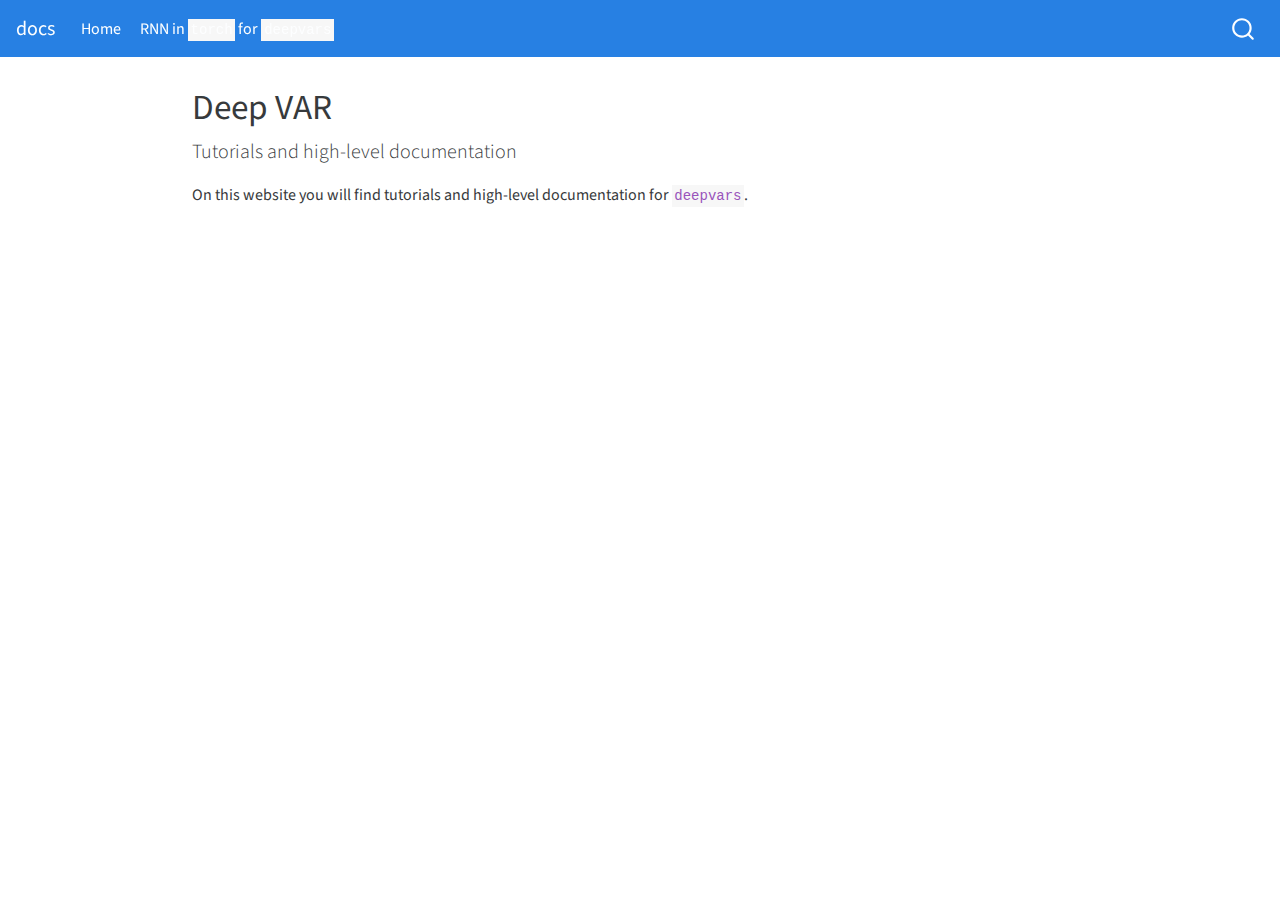
<file: docs/index.html>
<!DOCTYPE html>
<html xmlns="http://www.w3.org/1999/xhtml" lang="" xml:lang=""><head>
  <meta charset="utf-8">
  <meta name="generator" content="quarto-0.2.349">
  <meta name="viewport" content="width=device-width, initial-scale=1.0, user-scalable=yes">
  <title>docs - Deep VAR</title>
  <style>
    code{white-space: pre-wrap;}
    span.smallcaps{font-variant: small-caps;}
    span.underline{text-decoration: underline;}
    div.column{display: inline-block; vertical-align: top; width: 50%;}
    div.hanging-indent{margin-left: 1.5em; text-indent: -1.5em;}
    ul.task-list{list-style: none;}
  </style>

  <!--[if lt IE 9]>
    <script src="//cdnjs.cloudflare.com/ajax/libs/html5shiv/3.7.3/html5shiv-printshiv.min.js"></script>
  <![endif]-->
  <script src="site_libs/quarto-nav/quarto-nav.js"></script>
  <script src="site_libs/quarto-nav/headroom.min.js"></script>
  <script src="site_libs/clipboard/clipboard.min.js"></script>
  <meta name="quarto:offset" content="./">
  <script src="site_libs/quarto-search/autocomplete.umd.js"></script>
  <script src="site_libs/quarto-search/fuse.min.js"></script>
  <script src="site_libs/quarto-search/quarto-search.js"></script>
  <script src="site_libs/quarto-html/quarto.js"></script>
  <script src="site_libs/quarto-html/popper.min.js"></script>
  <script src="site_libs/quarto-html/tippy.umd.min.js"></script>
  <script src="site_libs/quarto-html/anchor.min.js"></script>
  <link href="site_libs/quarto-html/tippy.css" rel="stylesheet">
  <link href="site_libs/quarto-html/quarto-syntax-highlighting.css" rel="stylesheet">
  <script src="site_libs/bootstrap/bootstrap.min.js"></script>
  <link href="site_libs/bootstrap/bootstrap-icons.css" rel="stylesheet">
  <link href="site_libs/bootstrap/bootstrap.min.css" rel="stylesheet">
  <script id="quarto-search-options" type="application/json">{
    "location": "navbar",
    "copy-button": false,
    "collapse-after": 2,
    "panel-placement": "end",
    "type": "overlay",
    "limit": 20,
    "language": {
      "search-no-results-text": "No results",
      "search-matching-documents-text": "matching documents",
      "search-copy-link-title": "Copy link to search",
      "search-hide-matches-text": "Hide additional matches",
      "search-more-match-text": "more match in this document",
      "search-more-matches-text": "more matches in this document",
      "search-clear-button-title": "Clear",
      "search-detached-cancel-button-title": "Cancel",
      "search-submit-button-title": "Submit"
    }
  }</script>
  <link rel="stylesheet" href="styles.css">
</head>
<body>
<div id="quarto-search-results"></div>
  <header id="quarto-header" class="headroom fixed-top">
    <nav class="navbar navbar-expand-lg navbar-light ">
      <div class="navbar-container container-fluid">
      <a class="navbar-brand" href="./index.html">
    <span class="navbar-title">docs</span>
  </a>
          <button class="navbar-toggler" type="button" data-bs-toggle="collapse" data-bs-target="#navbarCollapse" aria-controls="navbarCollapse" aria-expanded="false" aria-label="Toggle navigation" onclick="if (window.quartoToggleHeadroom) { window.quartoToggleHeadroom(); }">
  <span class="navbar-toggler-icon"></span>
</button>
          <div class="collapse navbar-collapse" id="navbarCollapse">
            <ul class="navbar-nav navbar-nav-scroll me-auto">
  <li class="nav-item">
    <a class="nav-link active" href="./index.html" aria-current="page">Home</a>
  </li>  
  <li class="nav-item">
    <a class="nav-link" href="./rnn_torch.html">RNN in <code>torch</code> for <code>deepvars</code></a>
  </li>  
</ul>
              <div id="quarto-search" class="" title="Search"></div>
          </div> <!-- /navcollapse -->
      </div> <!-- /container-fluid -->
    </nav>
</header>
<!-- content -->
<div id="quarto-content" class="quarto-container page-columns page-rows-contents page-layout-article page-navbar">
<!-- sidebar -->
<!-- margin-sidebar -->
    <div id="quarto-margin-sidebar" class="sidebar margin-sidebar">
      <div id="quarto-toc-target"></div>
    </div>
<!-- main -->
<main class="content">
<header id="title-block-header">
<h1 class="title display-7">Deep VAR</h1>
<p class="subtitle lead">Tutorials and high-level documentation</p>
</header>
<p>On this website you will find tutorials and high-level documentation for <code>deepvars</code>.</p>


</main> <!-- /main -->
<script type="application/javascript">
window.document.addEventListener("DOMContentLoaded", function (event) {
  const icon = "";
  const anchorJS = new window.AnchorJS();
  anchorJS.options = {
    placement: 'right',
    icon: icon
  };
  anchorJS.add('.anchored');
  const clipboard = new window.ClipboardJS('.code-copy-button', {
    target: function(trigger) {
      return trigger.previousElementSibling;
    }
  });
  clipboard.on('success', function(e) {
    // button target
    const button = e.trigger;
    // don't keep focus
    button.blur();
    // flash "checked"
    button.classList.add('code-copy-button-checked');
    setTimeout(function() {
      button.classList.remove('code-copy-button-checked');
    }, 1000);
    // clear code selection
    e.clearSelection();
  });
  function tippyHover(el, contentFn) {
    const config = {
      allowHTML: true,
      content: contentFn,
      maxWidth: 500,
      delay: 100,
      arrow: false,
      appendTo: function(el) {
          return el.parentElement;
      },
      interactive: true,
      interactiveBorder: 10,
      theme: 'quarto',
      placement: 'bottom-start'
    };
    window.tippy(el, config); 
  }
  const noterefs = window.document.querySelectorAll('a[role="doc-noteref"]');
  for (var i=0; i<noterefs.length; i++) {
    const ref = noterefs[i];
    tippyHover(ref, function() {
      let href = ref.getAttribute('href');
      try { href = new URL(href).hash; } catch {}
      const id = href.replace(/^#\/?/, "");
      const note = window.document.getElementById(id);
      return note.innerHTML;
    });
  }
  var bibliorefs = window.document.querySelectorAll('a[role="doc-biblioref"]');
  for (var i=0; i<bibliorefs.length; i++) {
    const ref = bibliorefs[i];
    const cites = ref.parentNode.getAttribute('data-cites').split(' ');
    tippyHover(ref, function() {
      var popup = window.document.createElement('div');
      cites.forEach(function(cite) {
        var citeDiv = window.document.createElement('div');
        citeDiv.classList.add('hanging-indent');
        citeDiv.classList.add('csl-entry');
        var biblioDiv = window.document.getElementById('ref-' + cite);
        if (biblioDiv) {
          citeDiv.innerHTML = biblioDiv.innerHTML;
        }
        popup.appendChild(citeDiv);
      });
      return popup.innerHTML;
    });
  }
});
</script>
<nav class="page-navigation">
  <div class="nav-page nav-page-previous">
  </div>
  <div class="nav-page nav-page-next">
  </div>
</nav>
</div> <!-- /content -->


</body></html>
</file>
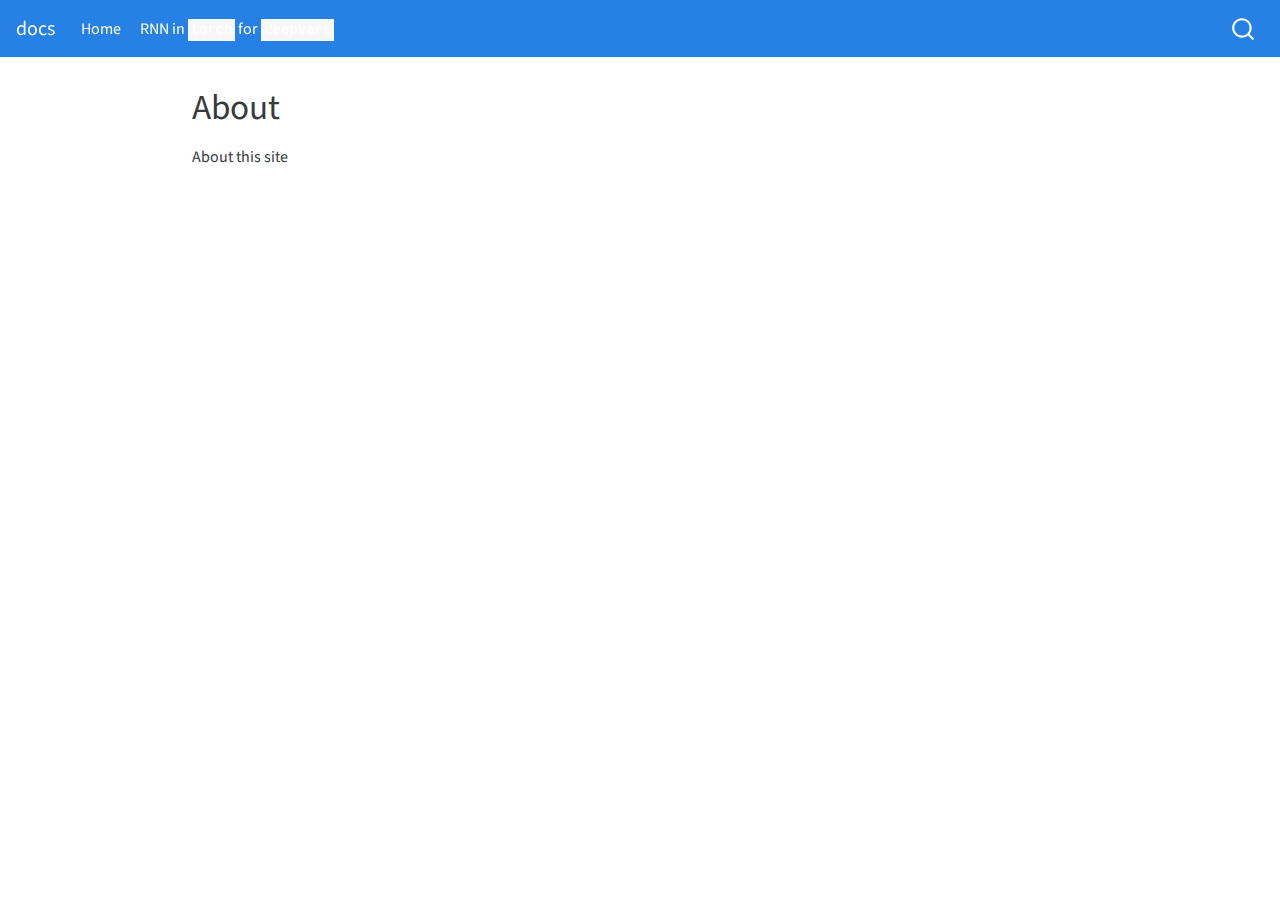
<file: docs/about.html>
<!DOCTYPE html>
<html xmlns="http://www.w3.org/1999/xhtml" lang="" xml:lang=""><head>
  <meta charset="utf-8">
  <meta name="generator" content="quarto-0.2.349">
  <meta name="viewport" content="width=device-width, initial-scale=1.0, user-scalable=yes">
  <title>docs - About</title>
  <style>
    code{white-space: pre-wrap;}
    span.smallcaps{font-variant: small-caps;}
    span.underline{text-decoration: underline;}
    div.column{display: inline-block; vertical-align: top; width: 50%;}
    div.hanging-indent{margin-left: 1.5em; text-indent: -1.5em;}
    ul.task-list{list-style: none;}
  </style>

  <!--[if lt IE 9]>
    <script src="//cdnjs.cloudflare.com/ajax/libs/html5shiv/3.7.3/html5shiv-printshiv.min.js"></script>
  <![endif]-->
  <script src="site_libs/quarto-nav/quarto-nav.js"></script>
  <script src="site_libs/quarto-nav/headroom.min.js"></script>
  <script src="site_libs/clipboard/clipboard.min.js"></script>
  <meta name="quarto:offset" content="./">
  <script src="site_libs/quarto-search/autocomplete.umd.js"></script>
  <script src="site_libs/quarto-search/fuse.min.js"></script>
  <script src="site_libs/quarto-search/quarto-search.js"></script>
  <script src="site_libs/quarto-html/quarto.js"></script>
  <script src="site_libs/quarto-html/popper.min.js"></script>
  <script src="site_libs/quarto-html/tippy.umd.min.js"></script>
  <script src="site_libs/quarto-html/anchor.min.js"></script>
  <link href="site_libs/quarto-html/tippy.css" rel="stylesheet">
  <link href="site_libs/quarto-html/quarto-syntax-highlighting.css" rel="stylesheet">
  <script src="site_libs/bootstrap/bootstrap.min.js"></script>
  <link href="site_libs/bootstrap/bootstrap-icons.css" rel="stylesheet">
  <link href="site_libs/bootstrap/bootstrap.min.css" rel="stylesheet">
  <script id="quarto-search-options" type="application/json">{
    "location": "navbar",
    "copy-button": false,
    "collapse-after": 2,
    "panel-placement": "end",
    "type": "overlay",
    "limit": 20,
    "language": {
      "search-no-results-text": "No results",
      "search-matching-documents-text": "matching documents",
      "search-copy-link-title": "Copy link to search",
      "search-hide-matches-text": "Hide additional matches",
      "search-more-match-text": "more match in this document",
      "search-more-matches-text": "more matches in this document",
      "search-clear-button-title": "Clear",
      "search-detached-cancel-button-title": "Cancel",
      "search-submit-button-title": "Submit"
    }
  }</script>
  <link rel="stylesheet" href="styles.css">
</head>
<body>
<div id="quarto-search-results"></div>
  <header id="quarto-header" class="headroom fixed-top">
    <nav class="navbar navbar-expand-lg navbar-light ">
      <div class="navbar-container container-fluid">
      <a class="navbar-brand" href="./index.html">
    <span class="navbar-title">docs</span>
  </a>
          <button class="navbar-toggler" type="button" data-bs-toggle="collapse" data-bs-target="#navbarCollapse" aria-controls="navbarCollapse" aria-expanded="false" aria-label="Toggle navigation" onclick="if (window.quartoToggleHeadroom) { window.quartoToggleHeadroom(); }">
  <span class="navbar-toggler-icon"></span>
</button>
          <div class="collapse navbar-collapse" id="navbarCollapse">
            <ul class="navbar-nav navbar-nav-scroll me-auto">
  <li class="nav-item">
    <a class="nav-link" href="./index.html">Home</a>
  </li>  
  <li class="nav-item">
    <a class="nav-link" href="./rnn_torch.html">RNN in <code>torch</code> for <code>deepvars</code></a>
  </li>  
</ul>
              <div id="quarto-search" class="" title="Search"></div>
          </div> <!-- /navcollapse -->
      </div> <!-- /container-fluid -->
    </nav>
</header>
<!-- content -->
<div id="quarto-content" class="quarto-container page-columns page-rows-contents page-layout-article page-navbar">
<!-- sidebar -->
<!-- margin-sidebar -->
    <div id="quarto-margin-sidebar" class="sidebar margin-sidebar">
      <div id="quarto-toc-target"></div>
    </div>
<!-- main -->
<main class="content">
<header id="title-block-header">
<h1 class="title display-7">About</h1>
</header>
<p>About this site</p>


</main> <!-- /main -->
<script type="application/javascript">
window.document.addEventListener("DOMContentLoaded", function (event) {
  const icon = "";
  const anchorJS = new window.AnchorJS();
  anchorJS.options = {
    placement: 'right',
    icon: icon
  };
  anchorJS.add('.anchored');
  const clipboard = new window.ClipboardJS('.code-copy-button', {
    target: function(trigger) {
      return trigger.previousElementSibling;
    }
  });
  clipboard.on('success', function(e) {
    // button target
    const button = e.trigger;
    // don't keep focus
    button.blur();
    // flash "checked"
    button.classList.add('code-copy-button-checked');
    setTimeout(function() {
      button.classList.remove('code-copy-button-checked');
    }, 1000);
    // clear code selection
    e.clearSelection();
  });
  function tippyHover(el, contentFn) {
    const config = {
      allowHTML: true,
      content: contentFn,
      maxWidth: 500,
      delay: 100,
      arrow: false,
      appendTo: function(el) {
          return el.parentElement;
      },
      interactive: true,
      interactiveBorder: 10,
      theme: 'quarto',
      placement: 'bottom-start'
    };
    window.tippy(el, config); 
  }
  const noterefs = window.document.querySelectorAll('a[role="doc-noteref"]');
  for (var i=0; i<noterefs.length; i++) {
    const ref = noterefs[i];
    tippyHover(ref, function() {
      let href = ref.getAttribute('href');
      try { href = new URL(href).hash; } catch {}
      const id = href.replace(/^#\/?/, "");
      const note = window.document.getElementById(id);
      return note.innerHTML;
    });
  }
  var bibliorefs = window.document.querySelectorAll('a[role="doc-biblioref"]');
  for (var i=0; i<bibliorefs.length; i++) {
    const ref = bibliorefs[i];
    const cites = ref.parentNode.getAttribute('data-cites').split(' ');
    tippyHover(ref, function() {
      var popup = window.document.createElement('div');
      cites.forEach(function(cite) {
        var citeDiv = window.document.createElement('div');
        citeDiv.classList.add('hanging-indent');
        citeDiv.classList.add('csl-entry');
        var biblioDiv = window.document.getElementById('ref-' + cite);
        if (biblioDiv) {
          citeDiv.innerHTML = biblioDiv.innerHTML;
        }
        popup.appendChild(citeDiv);
      });
      return popup.innerHTML;
    });
  }
});
</script>
<nav class="page-navigation">
  <div class="nav-page nav-page-previous">
  </div>
  <div class="nav-page nav-page-next">
  </div>
</nav>
</div> <!-- /content -->


</body></html>
</file>
<file: docs/site_libs/quarto-html/tippy.css>
.tippy-box[data-animation=fade][data-state=hidden]{opacity:0}[data-tippy-root]{max-width:calc(100vw - 10px)}.tippy-box{position:relative;background-color:#333;color:#fff;border-radius:4px;font-size:14px;line-height:1.4;outline:0;transition-property:transform,visibility,opacity}.tippy-box[data-placement^=top]>.tippy-arrow{bottom:0}.tippy-box[data-placement^=top]>.tippy-arrow:before{bottom:-7px;left:0;border-width:8px 8px 0;border-top-color:initial;transform-origin:center top}.tippy-box[data-placement^=bottom]>.tippy-arrow{top:0}.tippy-box[data-placement^=bottom]>.tippy-arrow:before{top:-7px;left:0;border-width:0 8px 8px;border-bottom-color:initial;transform-origin:center bottom}.tippy-box[data-placement^=left]>.tippy-arrow{right:0}.tippy-box[data-placement^=left]>.tippy-arrow:before{border-width:8px 0 8px 8px;border-left-color:initial;right:-7px;transform-origin:center left}.tippy-box[data-placement^=right]>.tippy-arrow{left:0}.tippy-box[data-placement^=right]>.tippy-arrow:before{left:-7px;border-width:8px 8px 8px 0;border-right-color:initial;transform-origin:center right}.tippy-box[data-inertia][data-state=visible]{transition-timing-function:cubic-bezier(.54,1.5,.38,1.11)}.tippy-arrow{width:16px;height:16px;color:#333}.tippy-arrow:before{content:"";position:absolute;border-color:transparent;border-style:solid}.tippy-content{position:relative;padding:5px 9px;z-index:1}
</file>
<file: docs/site_libs/quarto-html/quarto-syntax-highlighting.css>
/* quarto syntax highlight colors */
:root {
  --quarto-hl-ot-color: #007BA5;
  --quarto-hl-at-color: inherit;
  --quarto-hl-ss-color: #20794D;
  --quarto-hl-an-color: #5E5E5E;
  --quarto-hl-fu-color: #4758AB;
  --quarto-hl-st-color: #20794D;
  --quarto-hl-cf-color: #007BA5;
  --quarto-hl-op-color: #5E5E5E;
  --quarto-hl-er-color: #AD0000;
  --quarto-hl-bn-color: #AD0000;
  --quarto-hl-al-color: #AD0000;
  --quarto-hl-va-color: #111111;
  --quarto-hl-bu-color: inherit;
  --quarto-hl-ex-color: inherit;
  --quarto-hl-pp-color: #AD0000;
  --quarto-hl-in-color: #5E5E5E;
  --quarto-hl-vs-color: #20794D;
  --quarto-hl-wa-color: #5E5E5E;
  --quarto-hl-do-color: #5E5E5E;
  --quarto-hl-im-color: inherit;
  --quarto-hl-ch-color: #20794D;
  --quarto-hl-dt-color: #AD0000;
  --quarto-hl-fl-color: #AD0000;
  --quarto-hl-co-color: #5E5E5E;
  --quarto-hl-cv-color: #5E5E5E;
  --quarto-hl-cn-color: #8f5902;
  --quarto-hl-sc-color: #5E5E5E;
  --quarto-hl-dv-color: #AD0000;
  --quarto-hl-kw-color: #007BA5;
}

/* other quarto variables */
:root {
  --quarto-font-monospace: SFMono-Regular, Menlo, Monaco, Consolas, "Liberation Mono", "Courier New", monospace;
}

code span {
  color: #007BA5;
}

div.sourceCode {
  color: #007BA5;
}

code span.ot {
  color: #007BA5;
}

code span.ss {
  color: #20794D;
}

code span.an {
  color: #5E5E5E;
}

code span.fu {
  color: #4758AB;
}

code span.st {
  color: #20794D;
}

code span.cf {
  color: #007BA5;
}

code span.op {
  color: #5E5E5E;
}

code span.er {
  color: #AD0000;
}

code span.bn {
  color: #AD0000;
}

code span.al {
  color: #AD0000;
}

code span.va {
  color: #111111;
}

code span.pp {
  color: #AD0000;
}

code span.in {
  color: #5E5E5E;
}

code span.vs {
  color: #20794D;
}

code span.wa {
  color: #5E5E5E;
  font-style: italic;
}

code span.do {
  color: #5E5E5E;
  font-style: italic;
}

code span.ch {
  color: #20794D;
}

code span.dt {
  color: #AD0000;
}

code span.fl {
  color: #AD0000;
}

code span.co {
  color: #5E5E5E;
}

code span.cv {
  color: #5E5E5E;
  font-style: italic;
}

code span.cn {
  color: #8f5902;
}

code span.sc {
  color: #5E5E5E;
}

code span.dv {
  color: #AD0000;
}

code span.kw {
  color: #007BA5;
}
</file>
<file: docs/styles.css>
/* css styles */
</file>
